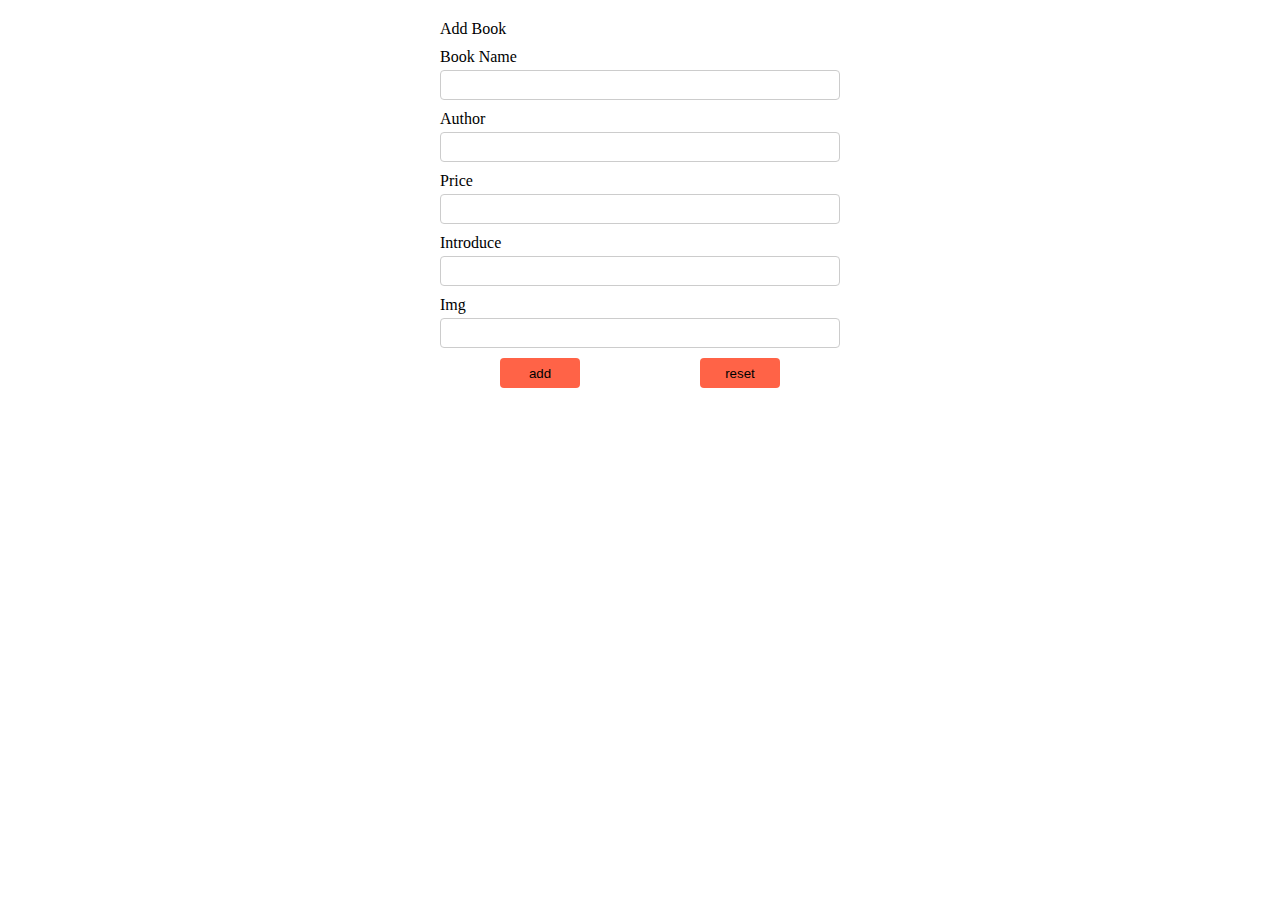
<file: index.html>
<!DOCTYPE html>
<html lang="en">
  <head>
    <meta charset="UTF-8" />
    <title></title>
    <link rel="stylesheet" href="./app.css" />
  </head>
  <body>
    <div class="wrapper">
      <form class="form"
        <h1 class="title">Add Book</h1>
        <div class="form-group">
          <label id="bookName">Book Name</label>
          <input type="text" id="bookName" name="bookName" />
        </div>
        <div class="form-group">
          <label id="authorName">Author</label>
          <input type="text" id="authorName" name="authorName" />
        </div>
        <div class="form-group">
          <label id="price">Price</label>
          <input type="text" id="price" name="price" />
        </div>
        <div class="form-group">
          <label id="introduce">Introduce</label>
          <input type="textarea" id="introduce" name="introduce" />
        </div>
        <div class="form-group">
          <label id="img">Img</label>
          <input type="text" id="img" name="img" />
        </div>
        <div class="form-button">
          <input type="button" value="add" onclick="addProduct()" />
          <input type="button" value="reset" onclick="resetForm()" />
        </div>
      </form>
    </div>
    <div class="container">
      <ul class="list-product"></ul>
    </div>
    <script src="./app.js"></script>
  </body>
</html>
</file>
<file: app.css>
* {
  margin: 0;
  padding: 0;
  box-sizing: border-box;
}
ul {
  list-style: none;
}
.wrapper {
  width: 100vw;
  display: flex;
  flex-direction: column;
  align-items: center;
  margin: 20px 0;
}

.title {
  font-size: 20px;
  margin-bottom: 20px;
}
.form {
  display: flex;
  flex-direction: column;
  gap: 10px;
}
.form-group > label {
  display: block;
  margin-bottom: 4px;
}

.form-group > input {
  width: 400px;
  height: 30px;
  border-radius: 4px;
  border: none;
  border: 1px solid #ccc;
  outline: none;
  padding: 0 10px;
  color: #000;
  font-size: 14px;
}
.form-button {
  display: flex;
  align-items: flex-start;
  justify-content: space-around;
}
.form-button > input {
  width: 80px;
  height: 30px;
  border: none;
  outline: none;
  border-radius: 4px;
  cursor: pointer;
  background-color: tomato;
}
.container {
  display: flex;
  align-items: center;
}
.list-product {
  display: flex;
  align-items: center;
  column-gap: 20px;
  padding: 0 20px;
}
.product-item {
  display: flex;
  flex-direction: column;
  margin-right: 20px;
  padding: 0 8px;
  -webkit-box-shadow: 2px 2px 13px -2px rgba(0, 0, 0, 0.73);
  box-shadow: 2px 2px 13px -2px rgba(0, 0, 0, 0.73);
}
.product-item > img {
  width: 180px;
  min-height: 160px;
  object-fit: cover;
}
.product-name {
  font-size: 20px;
  margin: 10px 0;
}
.product-author {
  font-size: 14px;
  margin-bottom: 10px;
}
.desc-link {
  cursor: pointer;
  text-decoration: none;
  color: tomato;
  font-weight: 600;
  margin-top: 10px;
}
</file>
